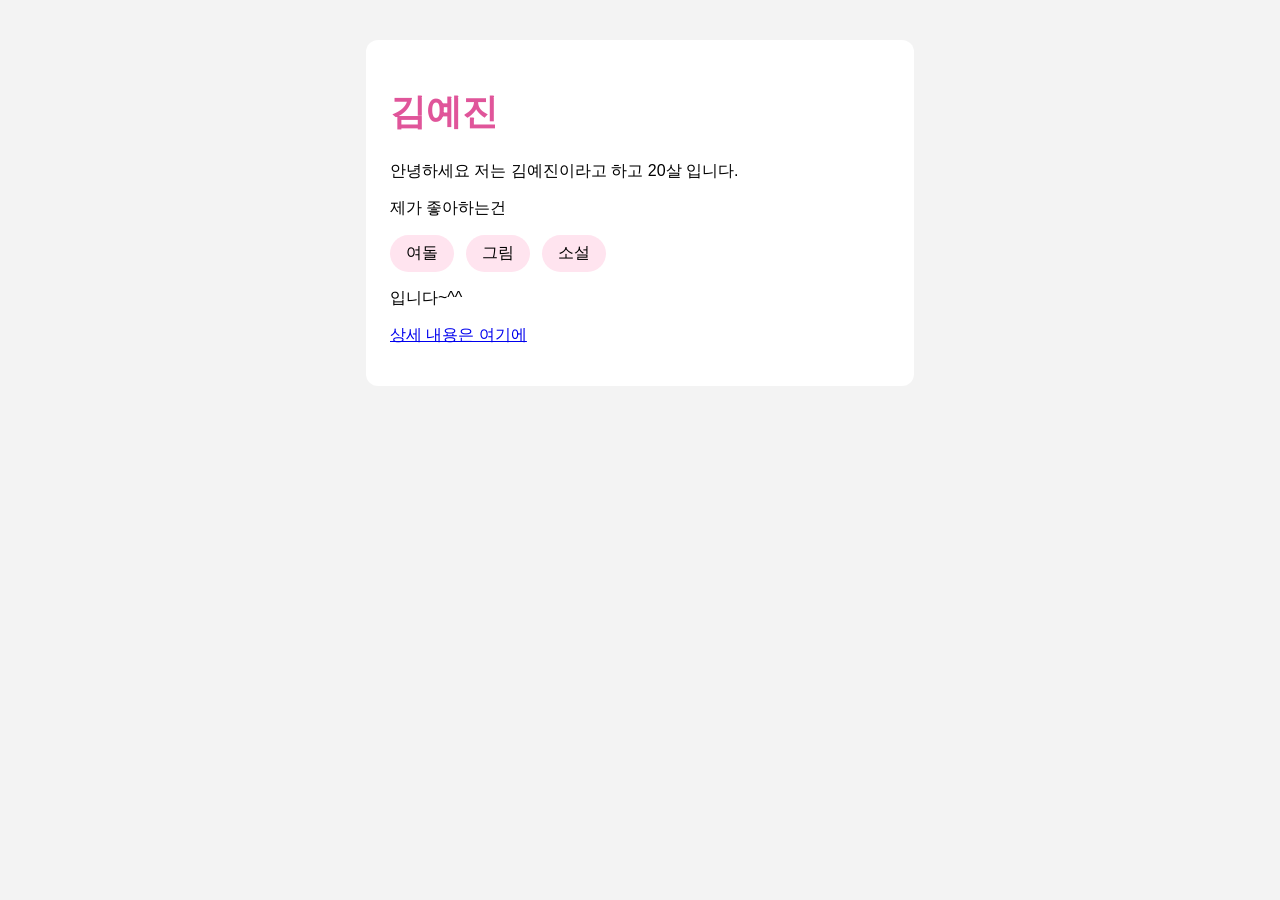
<file: index.html>
<!DOCTYPE html>
<head>
  <title>김예진</title>
  <link rel="stylesheet" href="style.css">
</head>
<body>
  <div class="card">
    <h1>김예진</h1>
    <p>안녕하세요 저는 김예진이라고 하고 20살 입니다.</p>
    <p>제가 좋아하는건</p>
    <ul>
      <li>여돌</li>
      <li>그림</li>
      <li>소설</li>
    </ul>
    <p>입니다~^^</p>
    <p><a href="about.html">상세 내용은 여기에</a></p>
  </div>
</body>
</html>
</file>
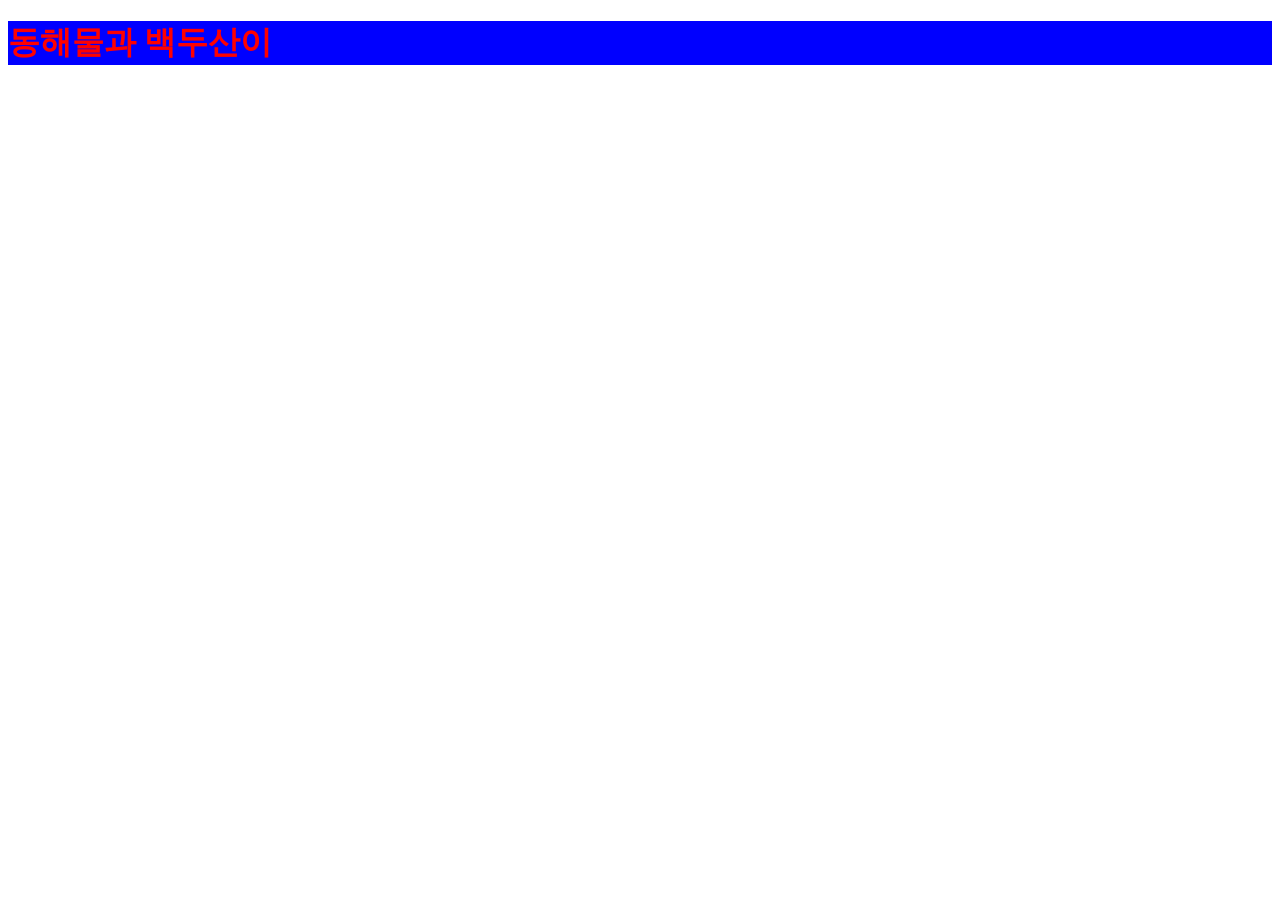
<file: 12번쨰과제.html>
<!DOCTYPE html>
<html>
<head>
    <title>CSS3 Selector Basic</title>
    <style>
 	.item { color: red; }
 	.header { background-color: blue; }
    </style>
</head>
</head>
<body>
    <h1 class="item header">동해물과 백두산이</h1> 
</body>
</html>
</file>
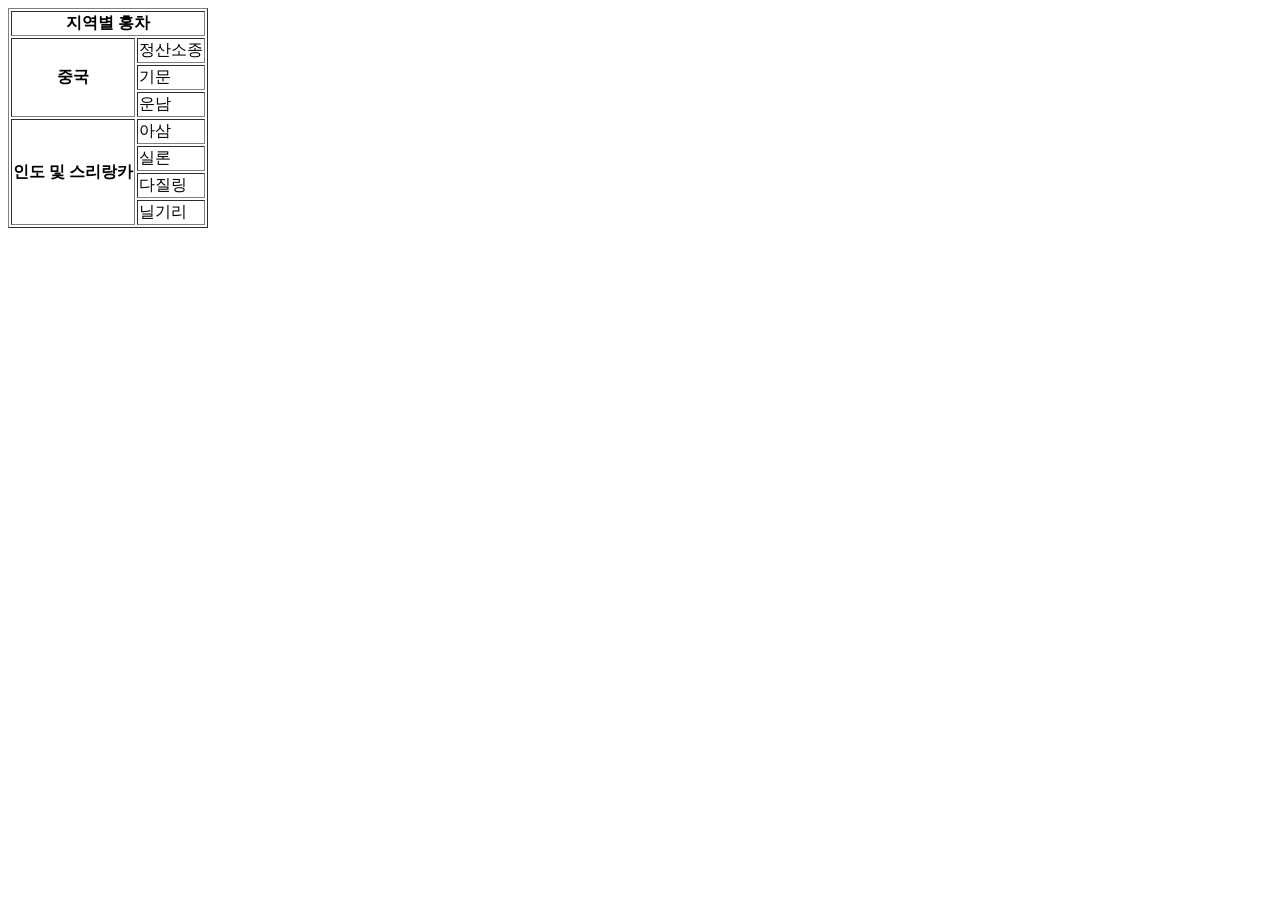
<file: 다섯번째과제.html>
<body> 
    <table border="1"> 
        <tr> 
            <th colspan="2">지역별 홍차</th> 
        </tr> 
        <tr> 
            <th rowspan="3">중국</th> 
            <td>정산소종</td> 
        </tr> 
        <tr><td>기문</td></tr> 
        <tr><td>운남</td></tr> 
        <tr> 
            <th rowspan="4">인도 및 스리랑카</th> 
            <td>아삼</td> 
        </tr> 
        <tr><td>실론</td></tr> 
        <tr><td>다질링</td></tr> 
        <tr><td>닐기리</td></tr> 
    </table>
</body>
</file>
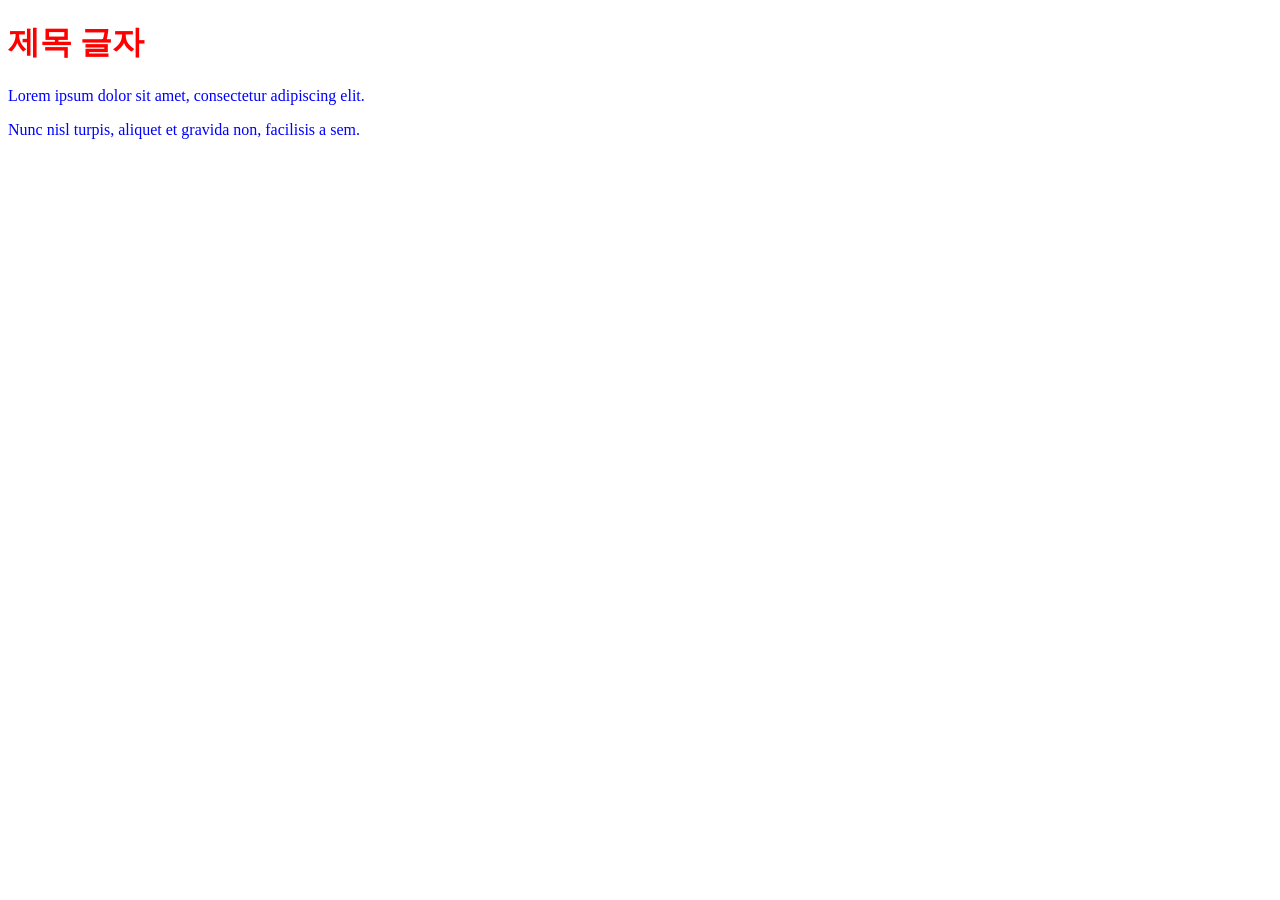
<file: 아홉번째과제.html>
<!DOCTYPE html>
<html>
<head>
    <title>CSS3 Selector Basic</title>
    <style>
	h1 { color: red; }
 	p { color: blue; }
    </style>
</head>
<body>
    <h1>제목 글자</h1>
    <p>Lorem ipsum dolor sit amet, consectetur adipiscing elit.</p>
    <p>Nunc nisl turpis, aliquet et gravida non, facilisis a sem.</p>
</body>
</html>
</file>
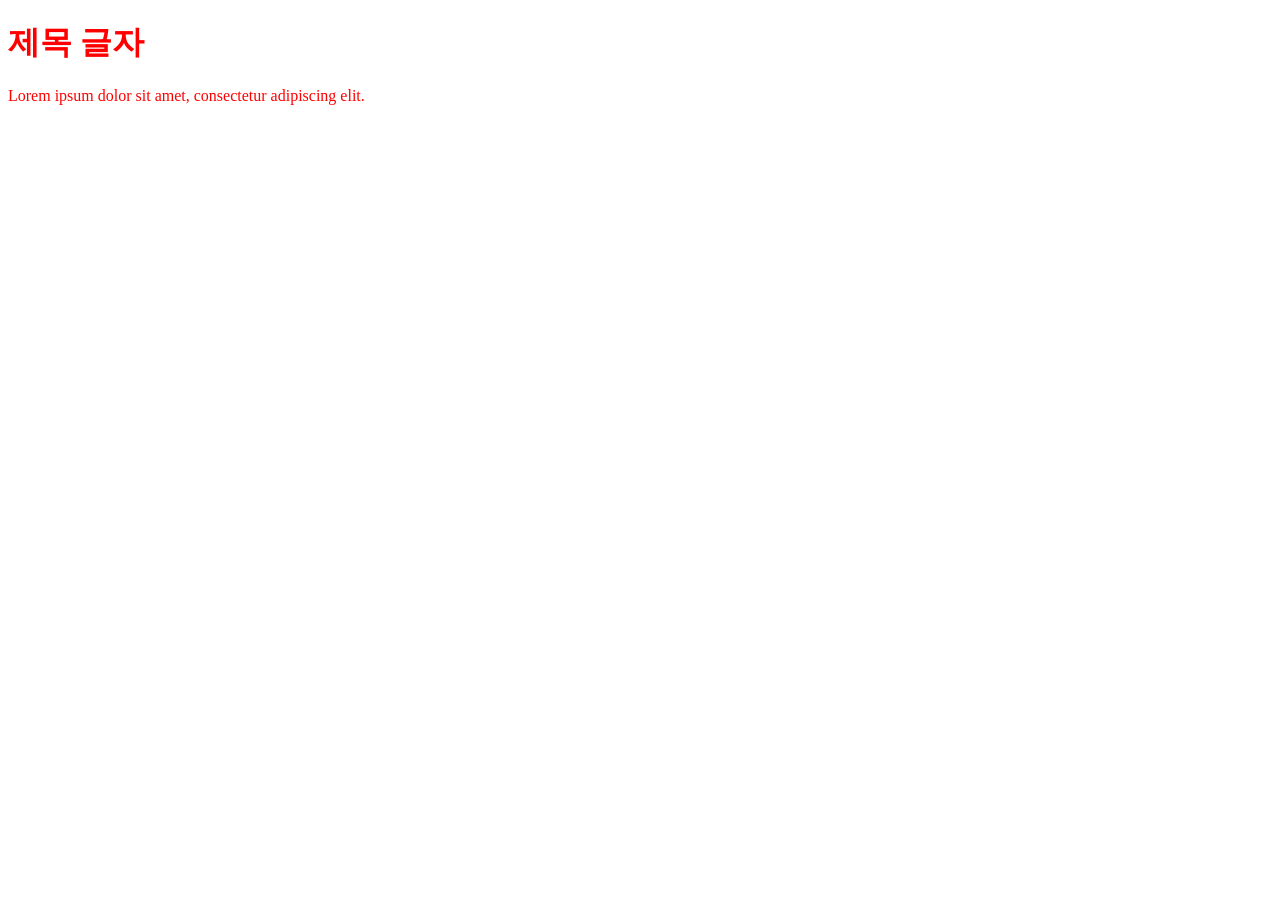
<file: 여덟번째과제.html>
<!DOCTYPE html>
<html>
<head>
    <title>CSS3 Selector Basic</title>
    <style>
        * { color: red; }
    </style>
</head>
<body>
    <h1>제목 글자</h1>
    <p>Lorem ipsum dolor sit amet, consectetur adipiscing elit.</p>
</body>
</html>
</file>
<file: style.css>
body {
  background: #f3f3f3;
  font-family: sans-serif;
}

h1 {
  color: #e0559a;
  font-size: 36px;
}

.card {
  background: #ffffff;
  padding: 24px;
  max-width: 500px;
  margin: 40px auto;
  border-radius: 12px;
}

ul {
  display: flex;
  gap: 12px;
  list-style: none;
  padding: 0;
}

li {
  background: #ffe4ef;
  padding: 8px 16px;
  border-radius: 20px;
}
</file>
